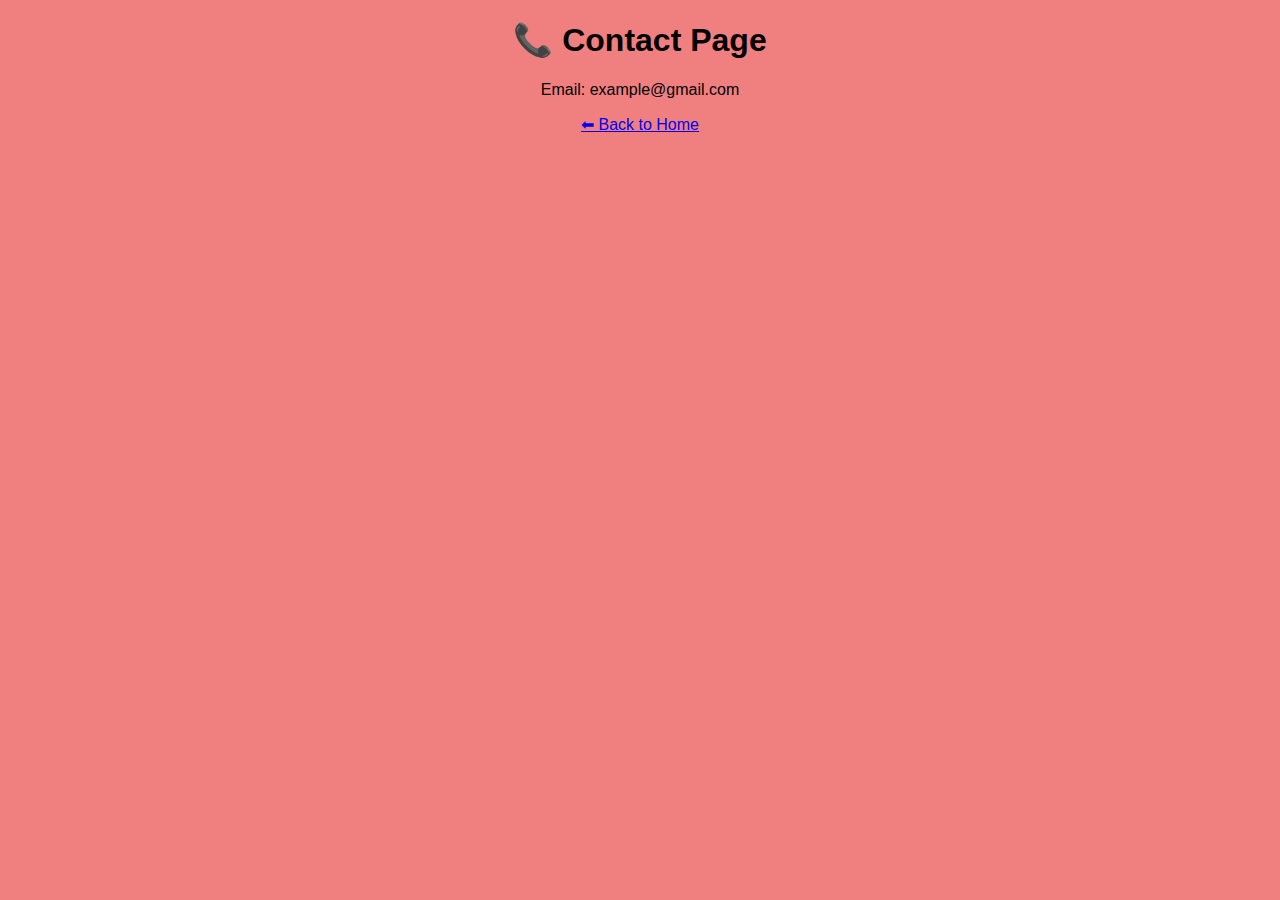
<file: contact.html>
<!DOCTYPE html>
<html>
<head>
  <title>Contact</title>
  <link rel="stylesheet" href="style.css">
</head>
<body>
<h1>📞 Contact Page</h1>
<p>Email: example@gmail.com</p>
<a href="index.html">⬅ Back to Home</a>
</body>
</html>
</file>
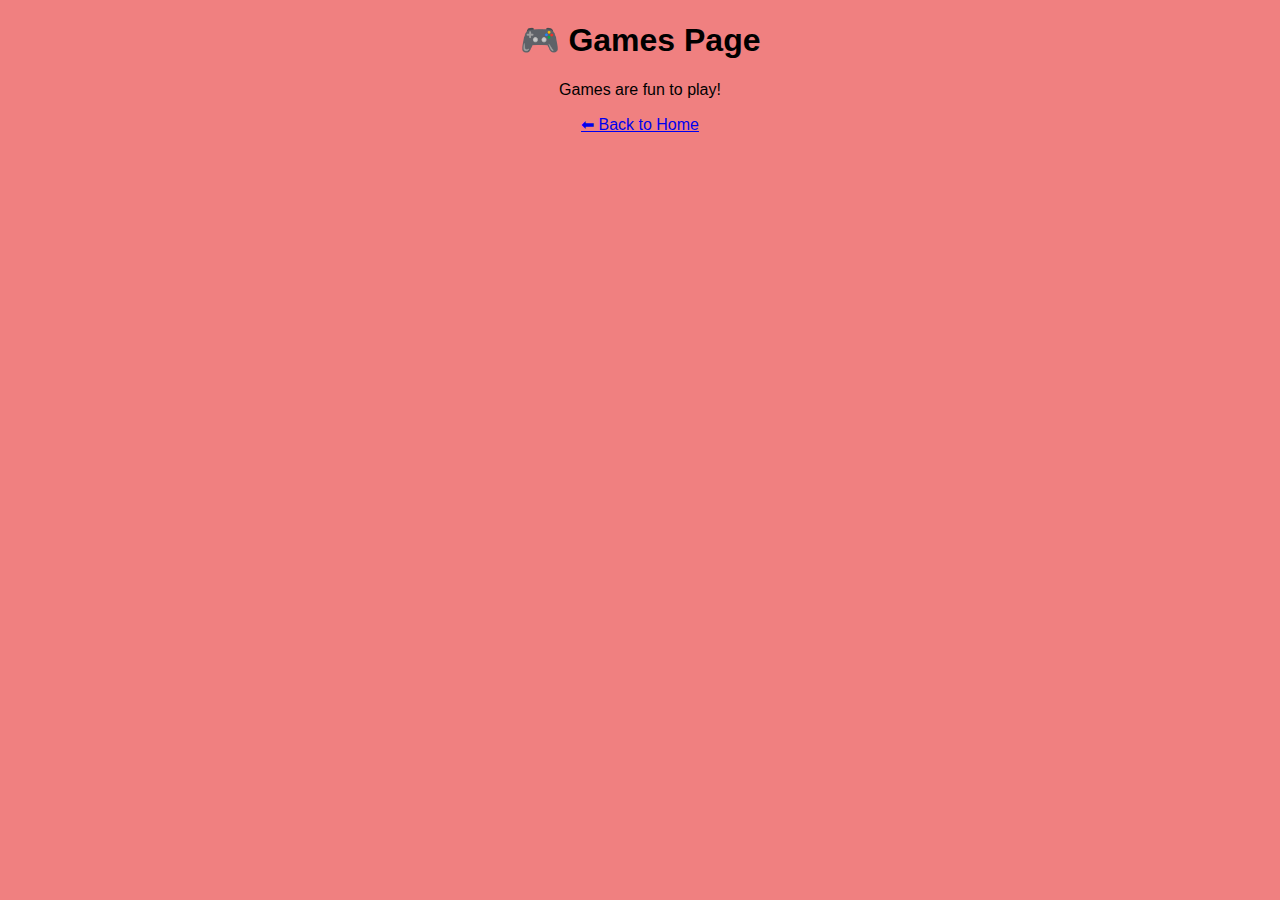
<file: games.html>
<!DOCTYPE html>
<html>
<head>
  <title>Games</title>
  <link rel="stylesheet" href="style.css">
</head>
<body>
<h1>🎮 Games Page</h1>
<p>Games are fun to play!</p>
<a href="index.html">⬅ Back to Home</a>
</body>
</html>
</file>
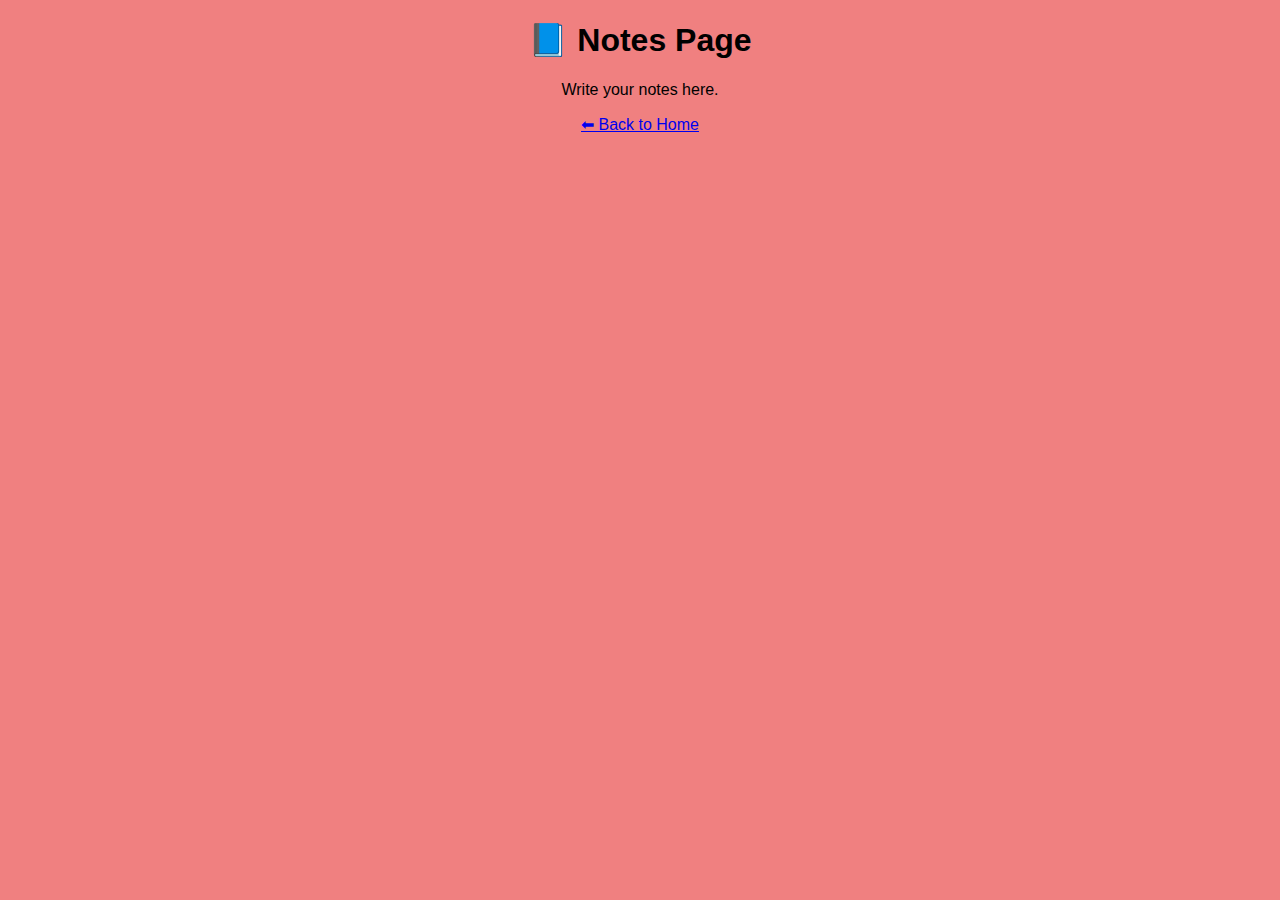
<file: notes.html>
<!DOCTYPE html>
<html>
<head>
  <title>Notes</title>
  <link rel="stylesheet" href="style.css">
</head>
<body>
<h1>📘 Notes Page</h1>
<p>Write your notes here.</p>
<a href="index.html">⬅ Back to Home</a>
</body>
</html>
</file>
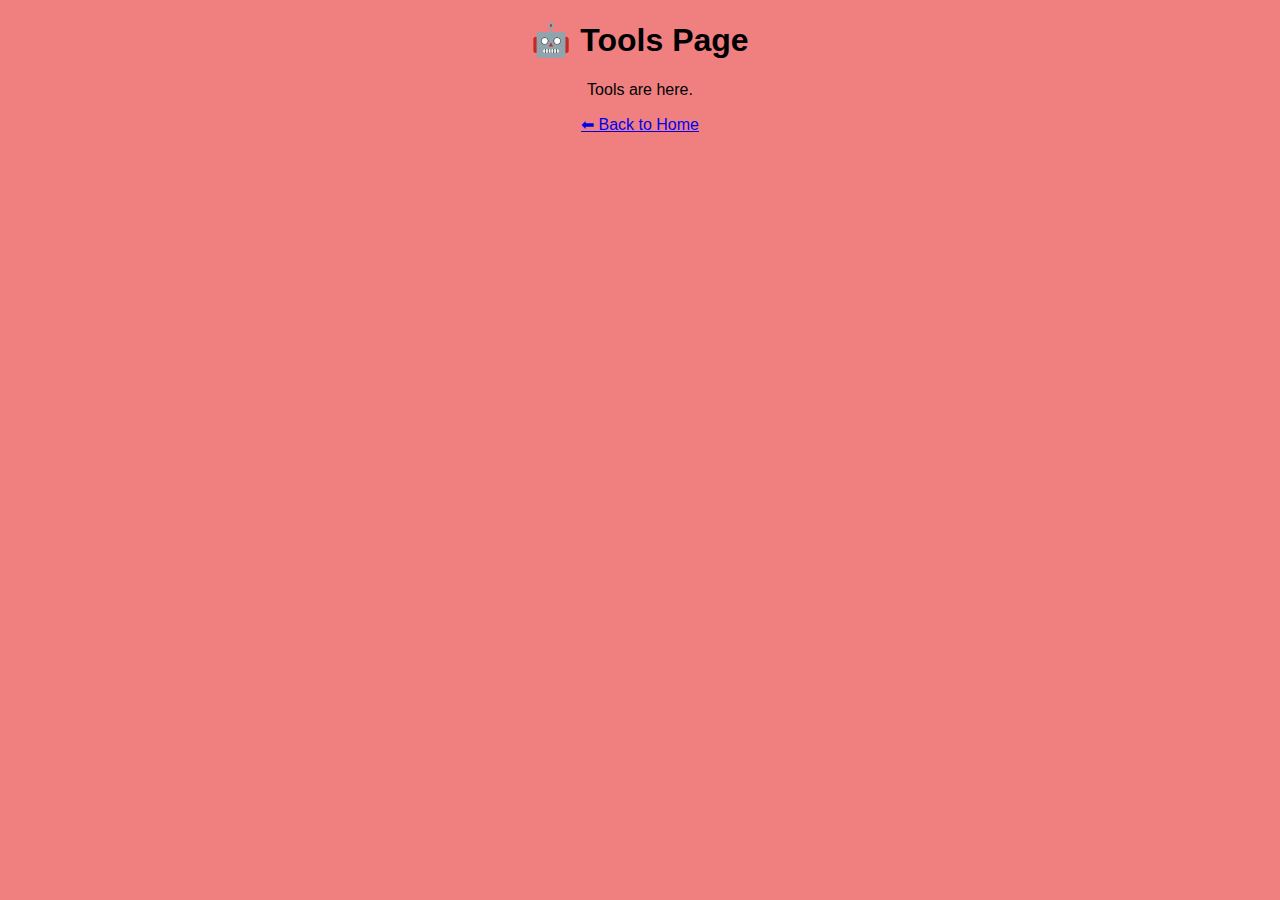
<file: tools.html>
<!DOCTYPE html>
<html>
<head>
  <title>Tools</title>
  <link rel="stylesheet" href="style.css">
</head>
<body>
<h1>🤖 Tools Page</h1>
<p>Tools are here.</p>
<a href="index.html">⬅ Back to Home</a>
</body>
</html>
</file>
<file: style.css>
body {
  margin: 0;
  font-family: cursive, sans-serif;
  background-color: lightcoral;
  text-align: center;
}

header {
  background: rgb(173, 158, 166);
  color: black;
  padding: 20px;
}

nav {
  background: #333;
  padding: 10px;
}

nav a {
  color: white;
  margin: 40px;
  text-decoration: none;
  font-weight: bold;
}

nav a:hover {
  color: #131313;
}

.cards {
  display: flex;
  justify-content: center;
  flex-wrap: wrap;
  margin: 30px;
}

.card {
  width: 150px;
  height: 100px;
  margin: 10px;
  border-radius: 12px;
  color: white;
  font-size: 25px;
  display: flex;
  align-items: center;
  justify-content: center;
  cursor: pointer;
  transition: transform 0.3s ease;
}

.card:hover {
  transform: scale(1.7);
}

.red { background: #ff3d50; }
.blue { background: #4facfe; }
.green { background: #43e97b; }
.purple { background: #a18cd1; }
.yellow { background: #f7971e; }

button {
  padding: 12px 20px;
  font-size: 17px;
  background: #ff416c;
  color: white;
  border: none;
  border-radius: 26px;
  cursor: pointer;
  transition: transform 0.3s ease;
}

button:hover {
  background: #ff4b2b;
}

button:active {
  transform: scale(0.7);
}
.cards {
  display: flex;
  flex-wrap: wrap;
  justify-content: center;
}

.card {
  width: 200px;
  height: 100px;
  margin: 10px;
}

/* Mobile screen ke liye */
@media (max-width: 600px) {
  nav {
    display: flex;
    flex-direction: column;
  }

  .card {
    width: 90%;
  }

  header h1 {
    font-size: 22px;
  }
}
body {
  margin: 0;
  font-family: Arial, sans-serif;
  text-align: center;
}

header h1 {
  font-size: 32px;
}

nav {
  background: #222;
  padding: 10px;
}

nav a {
  color: white;
  margin: 10px;
  text-decoration: none;
  display: inline-block;
}

.cards {
  display: flex;
  flex-wrap: wrap;
  justify-content: center;
}

.card {
  width: 200px;
  height: 100px;
  margin: 10px;
  line-height: 100px;
  font-size: 20px;
  border-radius: 10px;
  cursor: pointer;
}

/* button effect */
button:hover {
  background: orange;
}

button:active {
  transform: scale(0.9);
}

/* 📱 Mobile screen ke liye */
@media (max-width: 600px) {
  nav {
    display: flex;
    flex-direction: column;
  }

  .card {
    width: 90%;
    height: 80px;
    font-size: 18px;
  }

  header h1 {
    font-size: 22px;
  }

  button {
    width: 90%;
    font-size: 16px;
  }
}
</file>
